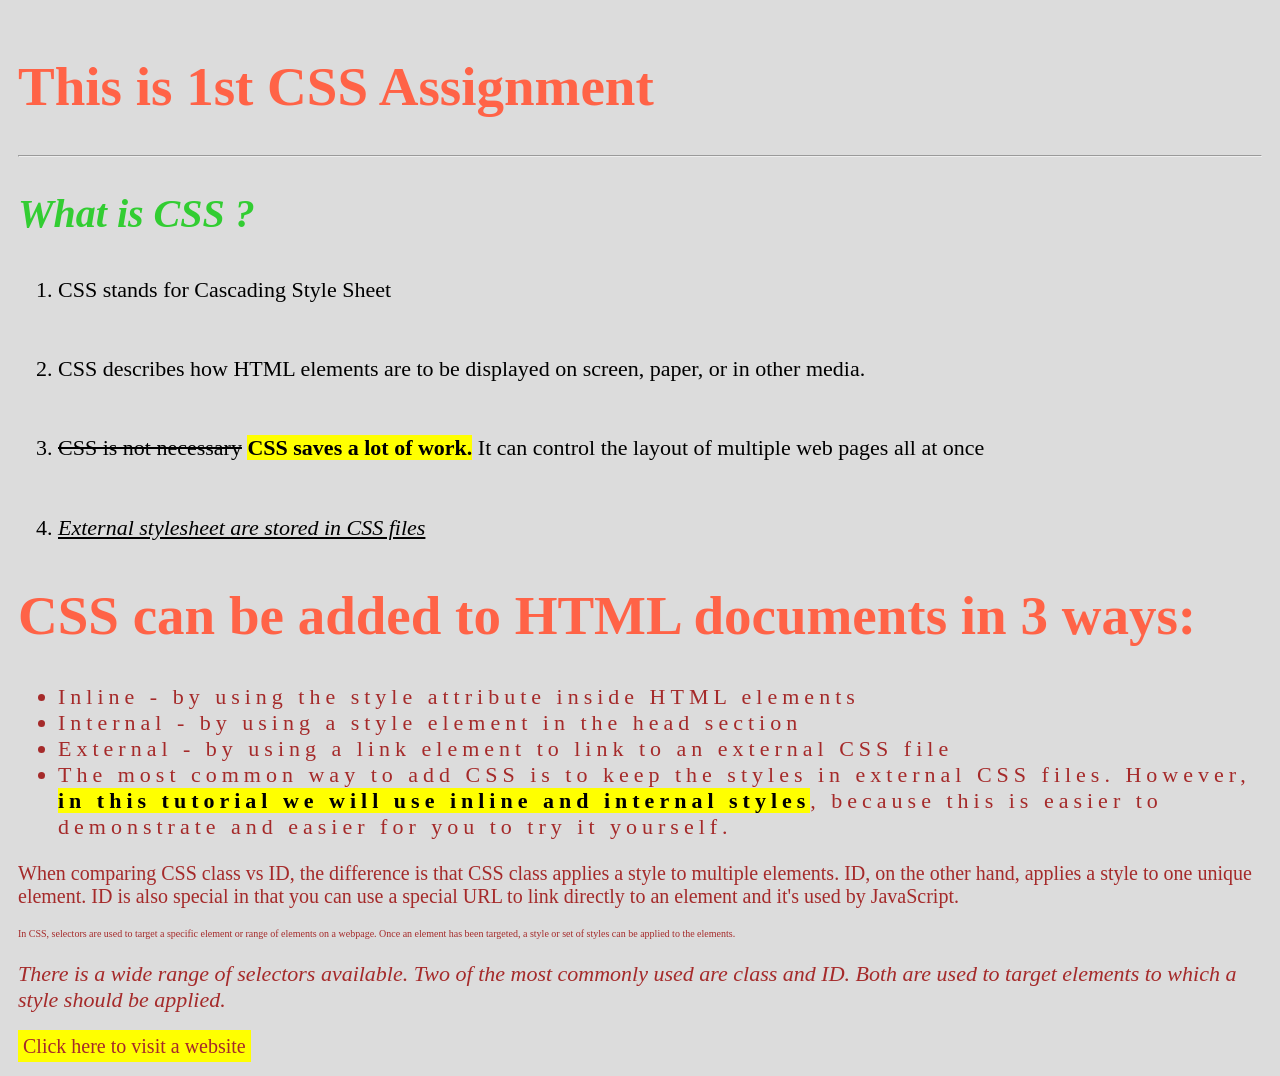
<file: assignment-1/index.html>
<!DOCTYPE html>
<html lang="en">
<head>
    <meta charset="UTF-8">
    <title>CSS Assignment</title>
    <link rel="stylesheet" href="style.css">
</head>
<body>

    <h1>This is 1st CSS Assignment</h1>
    <hr>

    <h2>What is CSS ?</h2>

    <ol>
        <li>CSS stands for Cascading Style Sheet</li>
        <br>

        <li>CSS describes how HTML elements are to be displayed on screen, paper, or in other media.</li>
        <br>

        <li>
            <span class="strike">CSS is not necessary</span>
            <mark>CSS saves a lot of work.</mark>
            It can control the layout of multiple web pages all at once
        </li>
        <br>

        <li>
            <u><i>External stylesheet are stored in CSS files</i></u>
        </li>
    </ol>

    <h1>CSS can be added to HTML documents in 3 ways:</h1>

    <ul>
        <li>Inline - by using the style attribute inside HTML elements</li>
        <li>Internal - by using a style element in the head section</li>
        <li>External - by using a link element to link to an external CSS file</li>
        <li>
            The most common way to add CSS is to keep the styles in external CSS files.
            However,
            <mark>in this tutorial we will use inline and internal styles</mark>,
            because this is easier to demonstrate and easier for you to try it yourself.
        </li>
    </ul>

    <p class="red-text">
        When comparing CSS class vs ID, the difference is that CSS class applies a style to multiple
        elements. ID, on the other hand, applies a style to one unique element.
        ID is also special in that you can use a special URL to link directly to an element and
        it's used by JavaScript.
    </p>

    <p class="small-text">
        In CSS, selectors are used to target a specific element or range of elements on a webpage.
        Once an element has been targeted, a style or set of styles can be applied to the elements.
    </p>

    <p class="italic-text">
        There is a wide range of selectors available.
        Two of the most commonly used are class and ID.
        Both are used to target elements to which a style should be applied.
    </p>

    <a href="#" class="btn">Click here to visit a website</a>

</body>
</html>
</file>
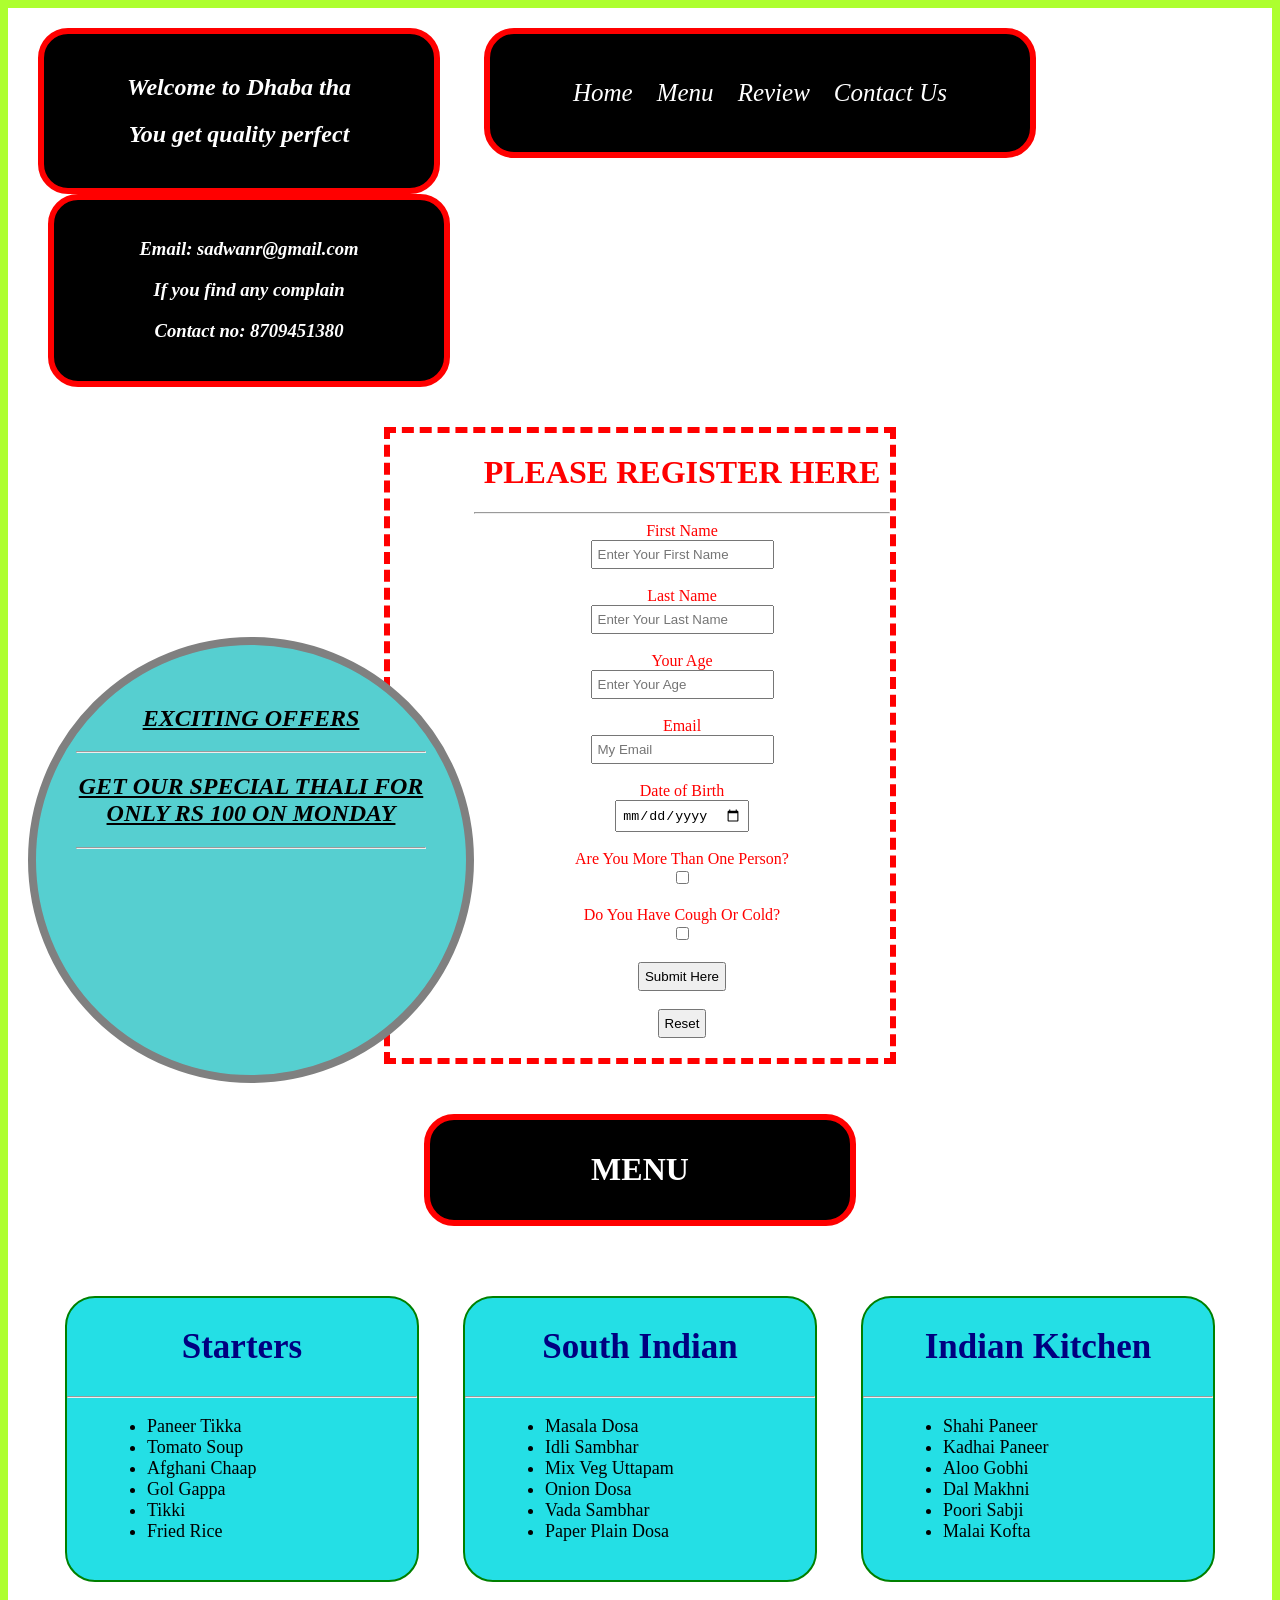
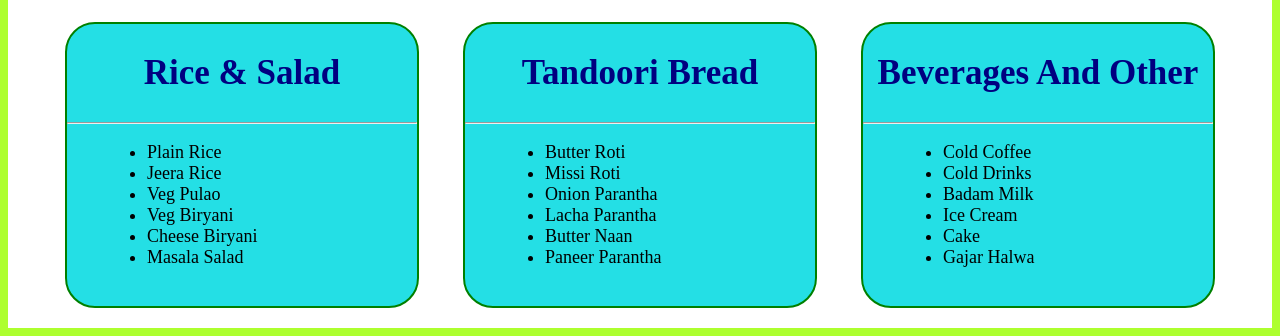
<file: assignment-2/index.html>
<!DOCTYPE html>
<html>
<head>
    <title>Dhaba Registration</title>
    <link rel="stylesheet" href="style.css">
</head>
<body>

    
    <div class="top-section">

        <div class="box left-box">
            <h2>Welcome to Dhaba tha</h2>
            <h2>You get quality perfect</h2>
        </div>

        <div class="box center-box">
            <a href="#">Home</a>
            <a href="#">Menu</a>
            <a href="#">Review</a>
            <a href="#">Contact Us</a>
        </div>

        <div class="box right-box">
            <h3>Email: sadwanr@gmail.com</h3>
            <h3>If you find any complain</h3>
            <h3>Contact no: 8709451380</h3>
        </div>

    </div>

    
    <div class="offer">
        <h2><u>EXCITING OFFERS</u></h2>
        <hr>
        <h2><u>GET OUR SPECIAL THALI FOR ONLY RS 100 ON MONDAY</u></h2>
        <hr>
    </div>

    <!-- Registration Form -->
    <div class="form-box">

        <h1>PLEASE REGISTER HERE</h1>
        <hr>

        <form>

            <label>First Name</label><br>
            <input type="text" placeholder="Enter Your First Name"><br><br>

            <label>Last Name</label><br>
            <input type="text" placeholder="Enter Your Last Name"><br><br>

            <label>Your Age</label><br>
            <input type="number" placeholder="Enter Your Age"><br><br>

            <label>Email</label><br>
            <input type="email" placeholder="My Email"><br><br>

            <label>Date of Birth</label><br>
            <input type="date"><br><br>

            <label>Are You More Than One Person?</label><br>
            <input type="checkbox"><br><br>

            <label>Do You Have Cough Or Cold?</label><br>
            <input type="checkbox"><br><br>

            <input type="submit" value="Submit Here">
            <br><br>

            <input type="reset" value="Reset">

        </form>

    </div>

    <!-- Menu Heading -->
    <div class="menu-title">
        <h1>MENU</h1>
    </div>

    <!-- Menu Cards -->
    <div class="menu-container">

        <div class="card">
            <h2>Starters</h2>
            <hr>
            <ul>
                <li>Paneer Tikka</li>
                <li>Tomato Soup</li>
                <li>Afghani Chaap</li>
                <li>Gol Gappa</li>
                <li>Tikki</li>
                <li>Fried Rice</li>
            </ul>
        </div>

        <div class="card">
            <h2>South Indian</h2>
            <hr>
            <ul>
                <li>Masala Dosa</li>
                <li>Idli Sambhar</li>
                <li>Mix Veg Uttapam</li>
                <li>Onion Dosa</li>
                <li>Vada Sambhar</li>
                <li>Paper Plain Dosa</li>
            </ul>
        </div>

        <div class="card">
            <h2>Indian Kitchen</h2>
            <hr>
            <ul>
                <li>Shahi Paneer</li>
                <li>Kadhai Paneer</li>
                <li>Aloo Gobhi</li>
                <li>Dal Makhni</li>
                <li>Poori Sabji</li>
                <li>Malai Kofta</li>
            </ul>
        </div>

        <div class="card">
            <h2>Rice & Salad</h2>
            <hr>
            <ul>
                <li>Plain Rice</li>
                <li>Jeera Rice</li>
                <li>Veg Pulao</li>
                <li>Veg Biryani</li>
                <li>Cheese Biryani</li>
                <li>Masala Salad</li>
            </ul>
        </div>

        <div class="card">
            <h2>Tandoori Bread</h2>
            <hr>
            <ul>
                <li>Butter Roti</li>
                <li>Missi Roti</li>
                <li>Onion Parantha</li>
                <li>Lacha Parantha</li>
                <li>Butter Naan</li>
                <li>Paneer Parantha</li>
            </ul>
        </div>

        <div class="card">
            <h2>Beverages And Other</h2>
            <hr>
            <ul>
                <li>Cold Coffee</li>
                <li>Cold Drinks</li>
                <li>Badam Milk</li>
                <li>Ice Cream</li>
                <li>Cake</li>
                <li>Gajar Halwa</li>
            </ul>
        </div>

    </div>

</body>
</html>
</file>
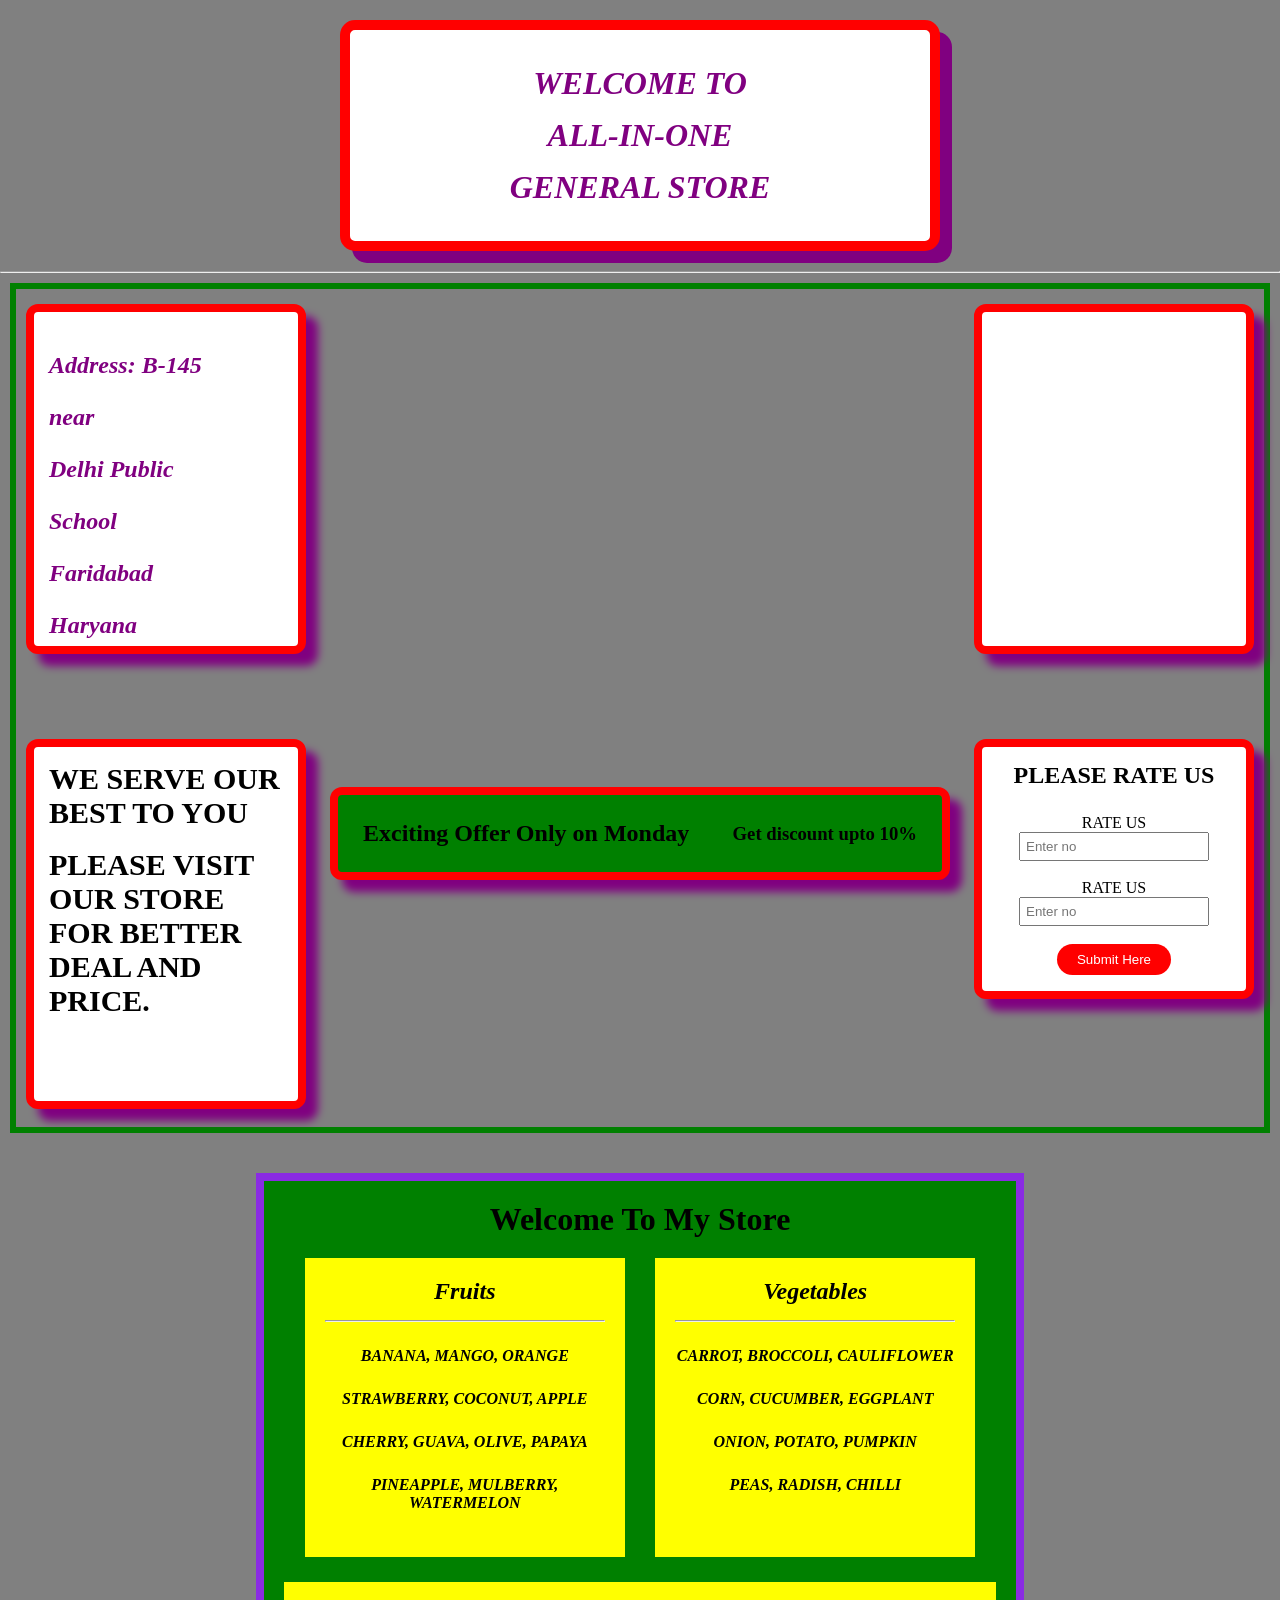
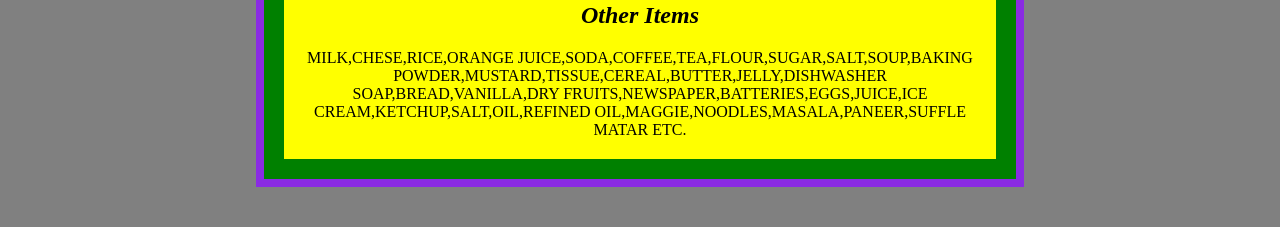
<file: assignment-3/index.html>
<!DOCTYPE html>
<html>
<head>
    <title>All In One General Store</title>
    <link rel="stylesheet" href="style.css">
</head>
<body>

    <!-- Header -->
    <div class="header">
        <h1>WELCOME TO</h1>
        <h1>ALL-IN-ONE</h1>
        <h1>GENERAL STORE</h1>
    </div>

    <hr>

    <!-- Main Section -->
    <div class="main-box">

        <div class="left-box address">
            <h2>Address: B-145</h2>
            <h2>near</h2>
            <h2>Delhi Public</h2>
            <h2>School</h2>
            <h2>Faridabad</h2>
            <h2>Haryana</h2>
        </div>

        <div class="right-box image-box"></div>

        <div class="left-box text-box">
            <h1>WE SERVE OUR BEST TO YOU</h1>
            <br>
            <h1>PLEASE VISIT OUR STORE FOR BETTER DEAL AND PRICE.</h1>
        </div>

        <div class="right-box rate-box">
            <h2>PLEASE RATE US</h2>

            <label>RATE US</label><br>
            <input type="text" placeholder="Enter no"><br><br>

            <label>RATE US</label><br>
            <input type="text" placeholder="Enter no"><br><br>

            <button>Submit Here</button>
        </div>

        <!-- Offer Box -->
        <div class="offer">
            <div>
                <h2>Exciting Offer Only on Monday</h2>
            </div>

            <div>
                <h3>Get discount upto 10%</h3>
            </div>
        </div>

    </div>

    <!-- Store Section -->
    <div class="store">

        <h1>Welcome To My Store</h1>

        <div class="row">

            <div class="card">
                <h2>Fruits</h2>
                <hr>

                <p>BANANA, MANGO, ORANGE</p>
                <p>STRAWBERRY, COCONUT, APPLE</p>
                <p>CHERRY, GUAVA, OLIVE, PAPAYA</p>
                <p>PINEAPPLE, MULBERRY, WATERMELON</p>
            </div>

            <div class="card">
                <h2>Vegetables</h2>
                <hr>

                <p>CARROT, BROCCOLI, CAULIFLOWER</p>
                <p>CORN, CUCUMBER, EGGPLANT</p>
                <p>ONION, POTATO, PUMPKIN</p>
                <p>PEAS, RADISH, CHILLI</p>
            </div>

        </div>

        <div class="other-items">
            <h2>Other Items</h2>

            <p>
                MILK,CHESE,RICE,ORANGE JUICE,SODA,COFFEE,TEA,FLOUR,SUGAR,SALT,SOUP,BAKING
POWDER,MUSTARD,TISSUE,CEREAL,BUTTER,JELLY,DISHWASHER SOAP,BREAD,VANILLA,DRY
FRUITS,NEWSPAPER,BATTERIES,EGGS,JUICE,ICE CREAM,KETCHUP,SALT,OIL,REFINED
OIL,MAGGIE,NOODLES,MASALA,PANEER,SUFFLE MATAR ETC.

            </p>
        </div>

    </div>

</body>
</html>
</file>
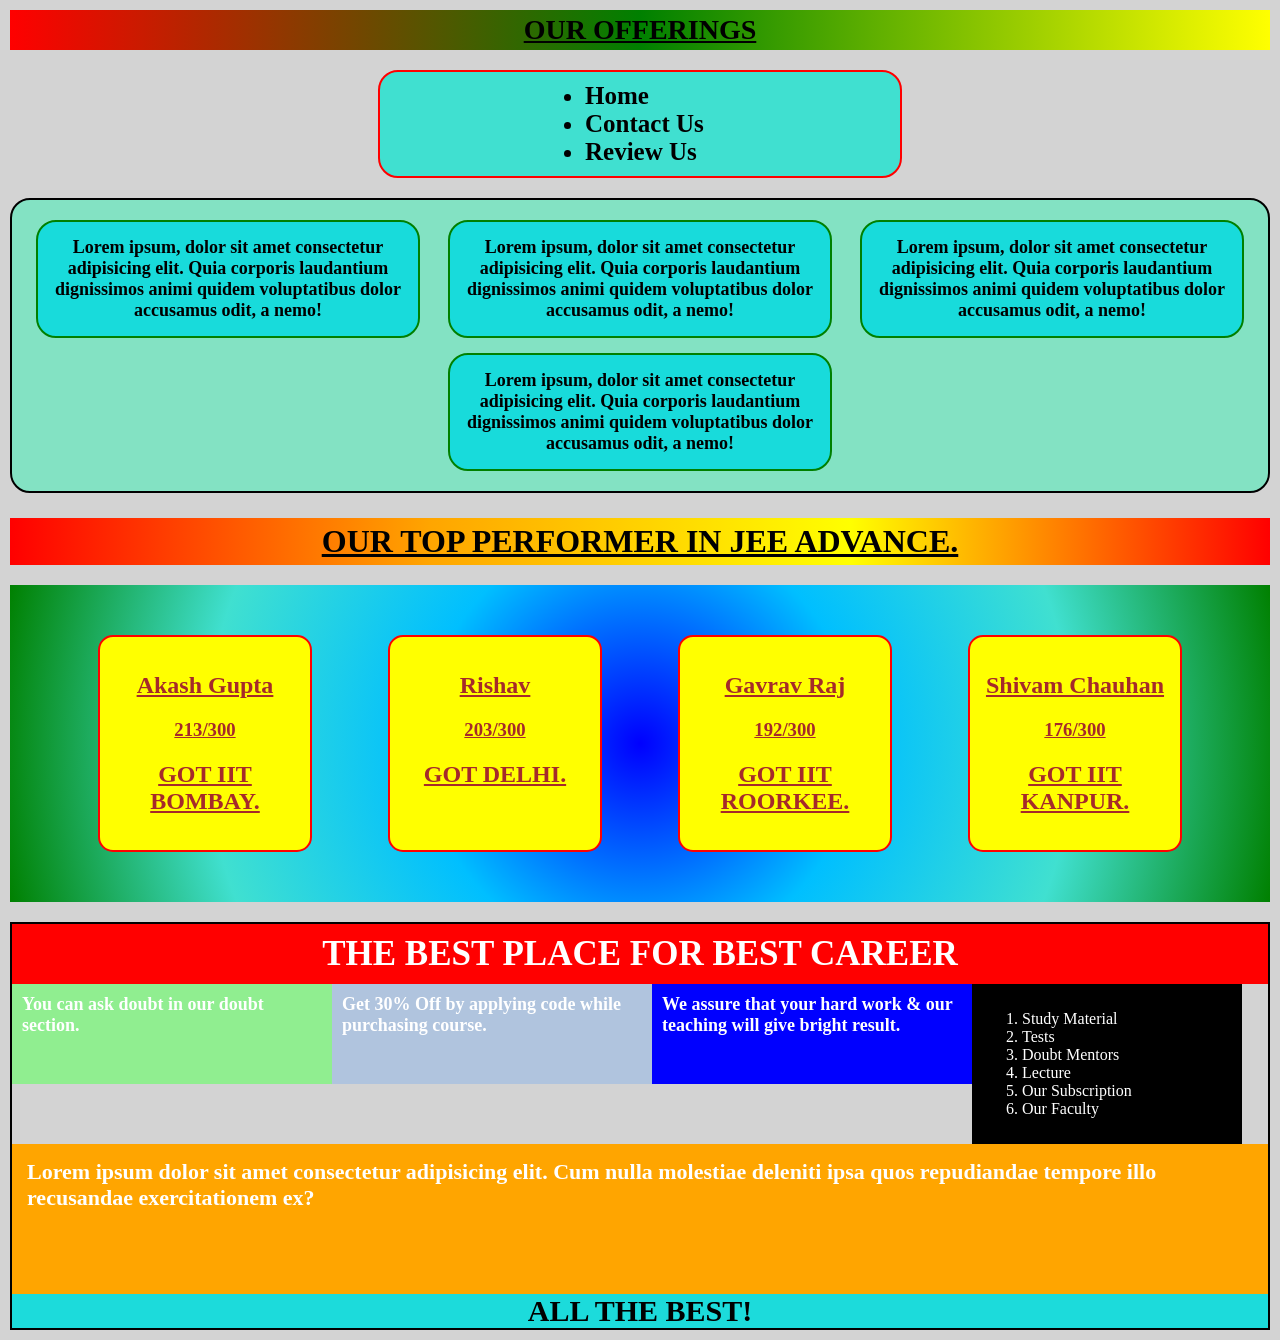
<file: assignment-4/index.html>
<!DOCTYPE html>
<html>
<head>
    <title>Coaching Institute Page</title>
    <link rel="stylesheet" href="style.css">
</head>
<body>

    
    <div class="heading1">
        <h1>OUR OFFERINGS</h1>
    </div>

    
    <div class="menu">
        <ul>
            <li>Home</li>
            <li>Contact Us</li>
            <li>Review Us</li>
        </ul>
    </div>

    
    <div class="offer-container">

        <div class="offer-box">
            Lorem ipsum, dolor sit amet consectetur adipisicing elit. Quia corporis laudantium dignissimos animi quidem voluptatibus dolor accusamus odit, a nemo!
        </div>

        <div class="offer-box">
            Lorem ipsum, dolor sit amet consectetur adipisicing elit. Quia corporis laudantium dignissimos animi quidem voluptatibus dolor accusamus odit, a nemo!
        </div>

        <div class="offer-box">
            Lorem ipsum, dolor sit amet consectetur adipisicing elit. Quia corporis laudantium dignissimos animi quidem voluptatibus dolor accusamus odit, a nemo!
        </div>

        <div class="offer-box center-box">
            Lorem ipsum, dolor sit amet consectetur adipisicing elit. Quia corporis laudantium dignissimos animi quidem voluptatibus dolor accusamus odit, a nemo!
        </div>

    </div>

    
    <div class="heading2">
        <h1>OUR TOP PERFORMER IN JEE ADVANCE.</h1>
    </div>

    
    <div class="student-section">

        <div class="student-card">
            <h2>Akash Gupta</h2>
            <h3>213/300</h3>
            <h2>GOT IIT BOMBAY.</h2>
        </div>

        <div class="student-card">
            <h2>Rishav</h2>
            <h3>203/300</h3>
            <h2>GOT DELHI.</h2>
        </div>

        <div class="student-card">
            <h2>Gavrav Raj</h2>
            <h3>192/300</h3>
            <h2>GOT IIT ROORKEE.</h2>
        </div>

        <div class="student-card">
            <h2>Shivam Chauhan</h2>
            <h3>176/300</h3>
            <h2>GOT IIT KANPUR.</h2>
        </div>

    </div>

    
    <div class="career-container">

        <div class="career-heading">
            THE BEST PLACE FOR BEST CAREER
        </div>

        <div class="top-row">

            <div class="small-box box1">
                You can ask doubt in our doubt section.
            </div>

            <div class="small-box box2">
                Get 30% Off by applying code while purchasing course.
            </div>

            <div class="small-box box3">
                We assure that your hard work & our teaching will give bright result.
            </div>

            <div class="list-box">
                <ol>
                    <li>Study Material</li>
                    <li>Tests</li>
                    <li>Doubt Mentors</li>
                    <li>Lecture</li>
                    <li>Our Subscription</li>
                    <li>Our Faculty</li>
                </ol>
            </div>

        </div>

        <div class="bottom-text">
            Lorem ipsum dolor sit amet consectetur adipisicing elit. Cum nulla molestiae deleniti ipsa quos repudiandae tempore illo recusandae exercitationem ex?
        </div>

        <div class="footer">
            ALL THE BEST!
        </div>

    </div>

</body>
</html>
</file>
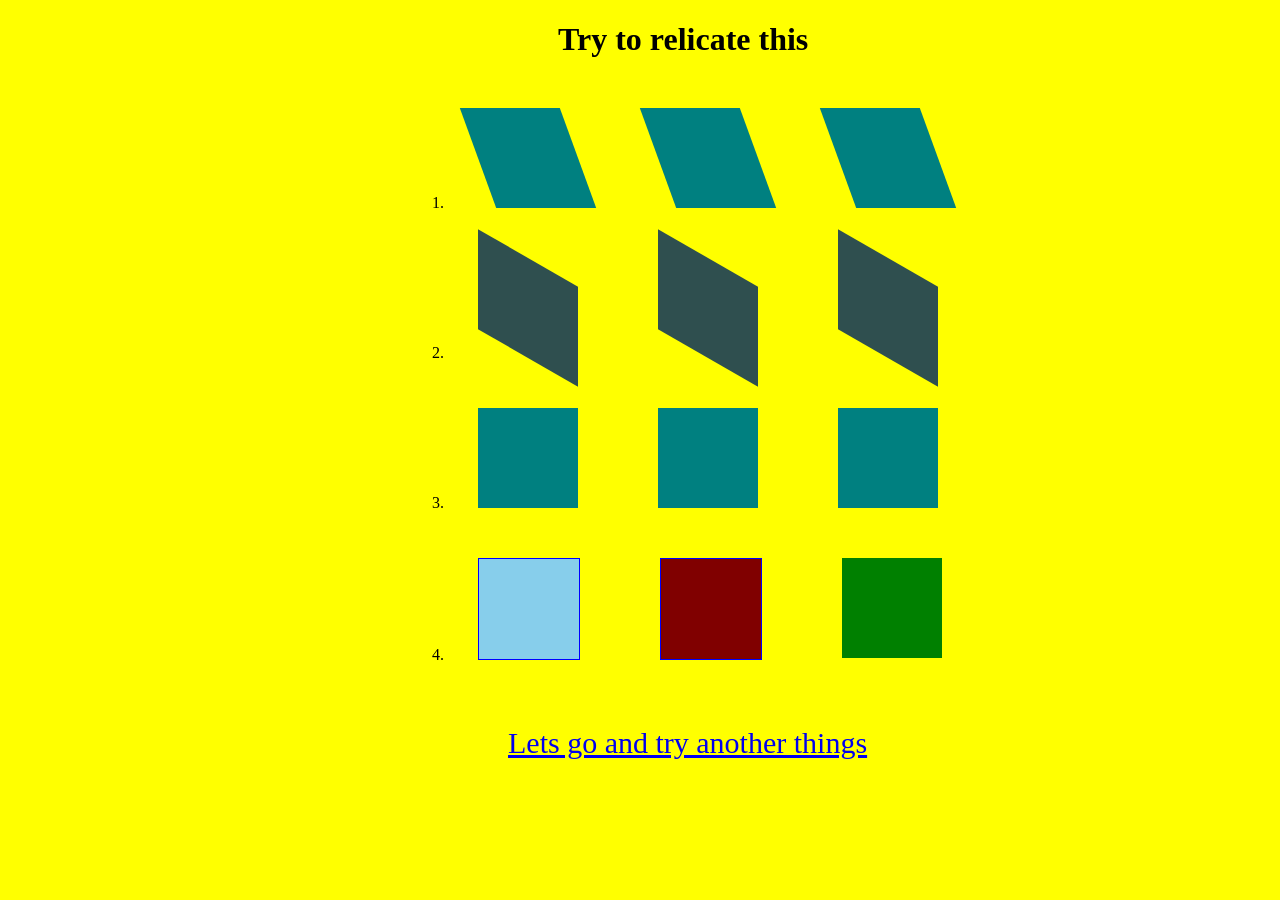
<file: assignment-5/index.html>
<!DOCTYPE html>
<html lang="en">
<head>
    <meta charset="UTF-8">
    <meta name="viewport" content="width=device-width, initial-scale=1.0">
    <title>Assingment5</title>
    <link rel="stylesheet" href="./style.css">
</head>
<body>
    <h1>Try to relicate this</h1>
    <ol>
        <li>
            <div class="li-1" id="A1">
                <div class="a1" id="b1"></div>
                <div class="a1" id="b1"></div>
                <div class="a1" id="b1"></div>
            </div>
        </li>
        <li>
            <div class="li-1" id="A2">
                <div class="a1" id="b2"></div>
                <div class="a1" id="b2"></div>
                <div class="a1" id="b2"></div>
            </div>
        </li>
        <li>
            <div class="li-1" id="A3">
                <div class="a1" id="b3"></div>
                <div class="a1" id="b3"></div>
                <div class="a1" id="b3"></div>
            </div>
        </li>
        <li>
            <div class="li-1">
                <div class="a1" id="b10"></div>
                <div class="a1" id="b11"></div>
                <div class="a1" id="b12"></div>
            </div>
        </li>       
        </ol>
        <a href="./index2.html" target="_blank">Lets go and try another things</a>
</body>
</html>
</file>
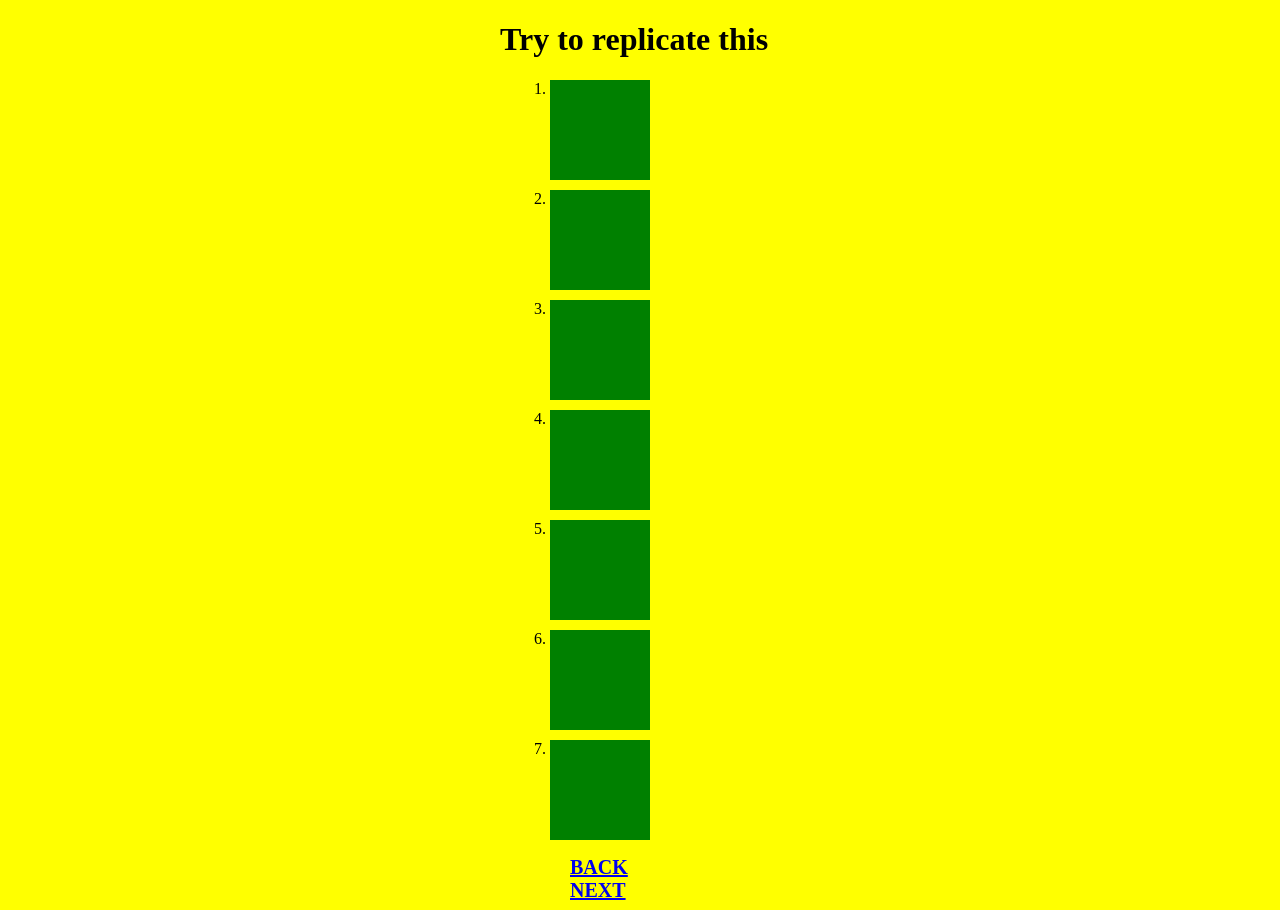
<file: assignment-5/index2.html>
<!DOCTYPE html>
<html lang="en">
<head>
    <meta charset="UTF-8">
    <meta name="viewport" content="width=device-width, initial-scale=1.0">
    <title>Document</title>
    <link rel="stylesheet" href="./style2.css">
</head>
<body>
    <div class="main">
        <h1>Try to replicate this</h1>
        <ol>
            <li class="box" id="box1"></li>
            <li class="box" id="box2"></li>
            <li class="box" id="box3"></li>
            <li class="box" id="box4"></li>
            <li class="box" id="box5"></li>
            <li class="box" id="box6"></li>
            <li class="box" id="box7"></li>
        </ol>
        <a href="./index.html">BACK</a><br>
        <a href="./index3.html">NEXT</a>
    </div>
</body>
</html>
</file>
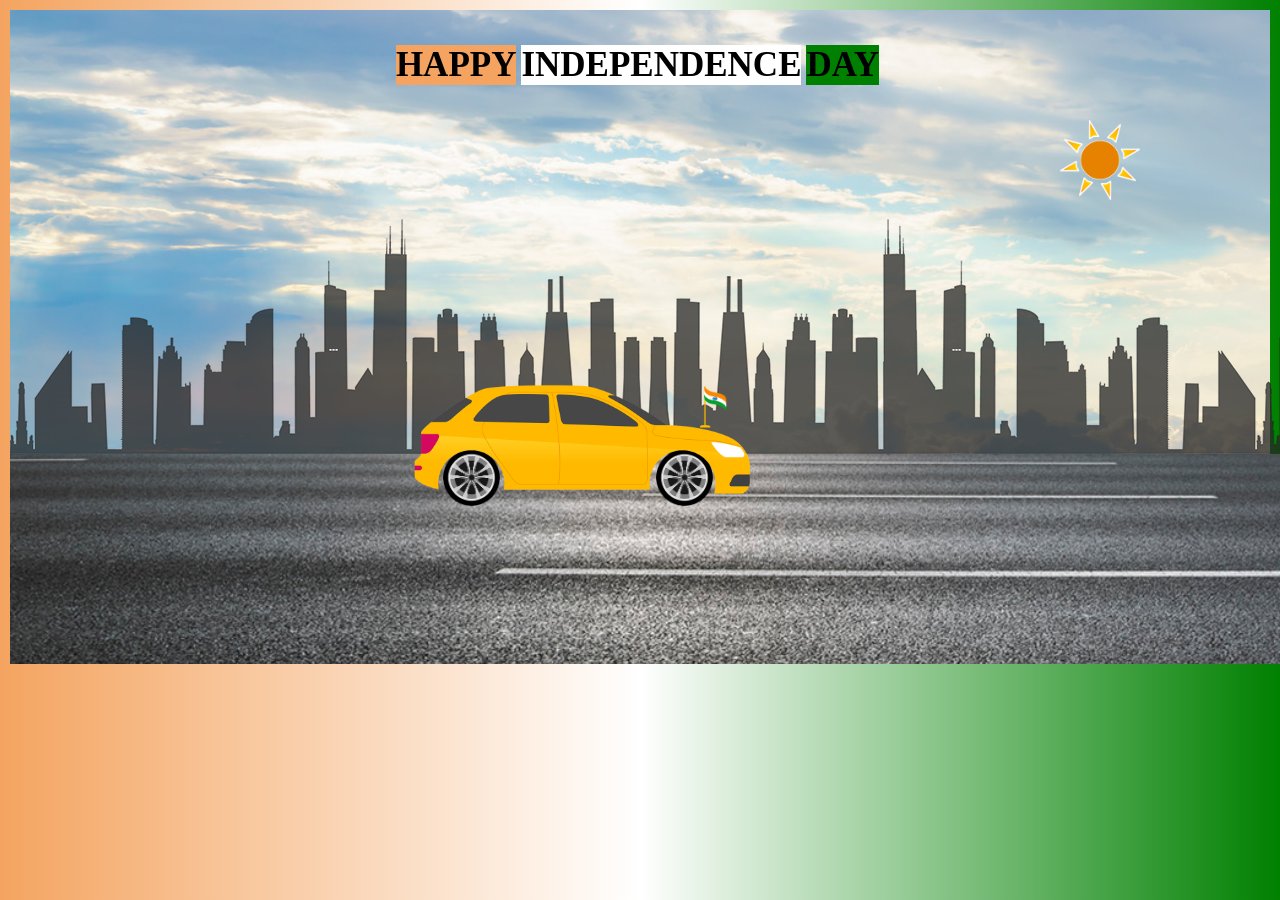
<file: assignment-5/index3.html>
<!DOCTYPE html>
<html lang="en">
<head>
    <meta charset="UTF-8">
    <meta name="viewport" content="width=device-width, initial-scale=1.0">
    <title>Document</title>
    <link rel="stylesheet" href="./style3.css">
</head>
<body>
    <div class="body">
        <div class="p">
            <p id="p1">HAPPY</p>
            <P id="p2">INDEPENDENCE</P>
            <P id="p3">DAY</P>
        </div>
        <div class="main">
            <img src="images/sun.png" class="sun">
            <div class="city">
            </div>
            <img src="images/flag.png" class="flag">
            <div class="cars">
                <div>
                    <img src="images/wheel.png" class="wheel-1">
                    <img src="images/wheel.png" class="wheel-2">
                </div>
                <img src="images/car.png" class="car">
            </div>
            <div class="main2"> 
            </div>
        </div>
    </div>
</body>
</html>
</file>
<file: assignment-1/style.css>
body{
    background-color: #dcdcdc;
    padding: 10px;
}

h1{
    color: tomato;
    font-size: 55px;
}

h2{
    color: limegreen;
    font-style: italic;
    font-size: 40px;
}

ol{
    font-size: 22px;
    line-height: 1.8;
}

ul{
    color: brown;
    font-size: 22px;
    letter-spacing: 5px;
}

.strike{
    text-decoration: line-through;
}

mark{
    background-color: yellow;
    font-weight: bold;
}

.red-text{
    color: brown;
    font-size: 20px;
}

.small-text{
    color: brown;
    font-size: 10px;
}

.italic-text{
    color: brown;
    font-size: 22px;
    font-style: italic;
}

.btn{
    background-color: yellow;
    color: brown;
    text-decoration: none;
    padding: 5px;
    font-size: 20px;
}
</file>
<file: assignment-2/style.css>
body{
    margin:0;
    padding:0;
    background-image:url("https://images.unsplash.com/photo-1517248135467-4c7edcad34c4");
    background-size:cover;
    background-attachment:fixed;
    border:8px solid greenyellow;
}


.top-section{
    margin-top:20px;
}

.box{
    background-color:black;
    color:white;
    border:6px solid red;
    border-radius:30px;
    text-align:center;
    font-style:italic;
}

.left-box{
    width:350px;
    padding:20px;
    margin-left:30px;
    display:inline-block;
}

.center-box{
    width:500px;
    padding:45px 20px;
    display:inline-block;
    margin-left:40px;
    vertical-align:top;
}

.center-box a{
    color:white;
    text-decoration:none;
    font-size:25px;
    margin:10px;
}

.right-box{
    width:350px;
    padding:20px;
    display:inline-block;
    margin-left:40px;
    vertical-align:top;
}



.offer{
    width:350px;
    height:350px;
    background-color:#56cfd0;
    border-radius:50%;
    border:8px solid gray;
    text-align:center;
    padding:40px;
    margin-left:20px;
    margin-top:250px;
    float:left;
}

.offer h2{
    font-style:italic;
}



.form-box{
    width:500px;
    margin:40px auto;
    border:6px dashed red;
    text-align:center;
    color:red;
    background-color:rgba(255,255,255,0.1);
    padding-bottom:20px;
}

.form-box input{
    padding:5px;
}



.menu-title{
    width:400px;
    background:black;
    color:white;
    border:6px solid red;
    border-radius:30px;
    text-align:center;
    margin:50px auto;
    padding:10px;
    clear:both;
}



.menu-container{
    text-align:center;
}

.card{
    width:350px;
    background:#24dfe5;
    border:2px solid green;
    border-radius:30px;
    display:inline-block;
    margin:20px;
    vertical-align:top;
}

.card h2{
    color:navy;
    font-size:35px;
}

.card ul{
    text-align:left;
    font-size:18px;
    padding-left:80px;
    padding-bottom:20px;
}
</file>
<file: assignment-3/style.css>
*{
    margin:0;
    padding:0;
    box-sizing:border-box;
}

body{
    background:gray;
    font-family:Georgia, serif;
}

/* Header */

.header{
    width:600px;
    margin:20px auto;
    background:white;
    border:10px solid red;
    border-radius:15px;
    text-align:center;
    color:purple;
    font-style:italic;
    padding:20px;
    box-shadow:12px 12px 0 purple;
}

.header h1{
    margin:15px 0;
}

/* Main Section */

.main-box{
    border:6px solid green;
    min-height:850px;
    position:relative;
    margin:10px;
}

.left-box,
.right-box{
    width:280px;
    background:white;
    border:8px solid red;
    border-radius:12px;
    box-shadow:12px 12px 8px purple;
    padding:15px;
}

.address{
    position:absolute;
    top:15px;
    left:10px;
    height:350px;
    color:purple;
    font-style:italic;
}
.text-box h1{
    font-size: 30px;
}

.address h2{
    margin:25px 0;
}

.image-box{
    position:absolute;
    top:15px;
    right:10px;
    height:350px;
}

.text-box{
    position:absolute;
    left:10px;
    top:450px;
    height: 370px;
}

.rate-box{
    position:absolute;
    right:10px;
    top:450px;
    height:260px;
    text-align:center;
}

.rate-box h2{
    margin-bottom:25px;
}

.rate-box input{
    width:190px;
    padding:5px;
}

.rate-box button{
    background:red;
    color:white;
    border:none;
    padding:8px 20px;
    border-radius:20px;
    cursor:pointer;
}

/* Offer */

.offer{
    width:620px;
    background:green;
    border:8px solid red;
    border-radius:12px;
    box-shadow:12px 12px 8px purple;
    padding:25px;
    position:fixed;
    bottom:20px;
    left:50%;
    transform:translateX(-50%);
    display:flex;
    justify-content:space-between;
    align-items:center;
}

/* Store */

.store{
    width:60%;
    margin:40px auto;
    background:green;
    border:8px solid blueviolet;
    padding:20px;
    text-align:center;
}

.store h1{
    margin-bottom:20px;
}

.row{
    display:flex;
    gap:30px;
    justify-content:center;
}

.card{
    width:45%;
    background:yellow;
    padding:20px;
}

.card h2{
    margin-bottom:15px;
    font-style:italic;
}

.card p{
    margin:25px 0;
    font-weight:bold;
    font-style:italic;
}

.other-items{
    margin-top:25px;
    background:yellow;
    padding:20px;
}

.other-items h2{
    margin-bottom:20px;
    font-style:italic;
}
</file>
<file: assignment-4/style.css>
body{
    background-color: lightgray;
    margin: 10px;
    font-family: "Times New Roman", serif;
}

/* Heading 1 */

.heading1{
    background: linear-gradient(to right, red, green, yellow);
    text-align: center;
    text-decoration: underline;
    height: 40px;
    line-height: 40px;
}

.heading1 h1{
    margin: 0;
    font-size: 28px;
}

/* Menu */

.menu{
    width: 500px;
    margin: 20px auto;
    background-color: turquoise;
    border: 2px solid red;
    border-radius: 20px;
    padding: 10px;
}

.menu ul{
    width: 150px;
    margin: auto;
    font-size: 25px;
    font-weight: bold;
}

/* Offerings */

.offer-container{
    background-color: rgb(131, 226, 195);
    border: 2px solid black;
    border-radius: 20px;
    padding: 10px;
    display: flex;
    flex-wrap: wrap;
    justify-content: space-around;
}

.offer-box{
    width: 350px;
    background-color: rgb(24, 219, 219);
    border: 2px solid green;
    border-radius: 20px;
    text-align: center;
    font-size: 18px;
    font-weight: bold;
    padding: 15px;
    margin: 10px;
}

.center-box{
    margin-top: 5px;
}

/* Heading 2 */

.heading2{
    margin-top: 25px;
    background: linear-gradient(to right, red, orange, yellow, red);
    text-align: center;
    text-decoration: underline;
}

.heading2 h1{
    margin: 0;
    padding: 5px;
}

/* Students */

.student-section{
    margin-top: 20px;
    padding: 50px;
    display: flex;
    justify-content: space-around;

    background: radial-gradient(circle,
            blue,
            deepskyblue,
            turquoise,
            green);
}

.student-card{
    width: 180px;
    background-color: yellow;
    border: 2px solid red;
    border-radius: 15px;
    text-align: center;
    color: brown;
    padding: 15px;
    font-weight: bold;
    text-decoration: underline;
}

/* Career Section */

.career-container{
    margin-top: 20px;
    border: 2px solid black;
}

.career-heading{
    background-color: red;
    color: white;
    text-align: center;
    font-size: 35px;
    font-weight: bold;
    padding: 10px;
}

.top-row{
    display: flex;
}

.small-box{
    width: 300px;
    height: 80px;
    color: white;
    font-size: 18px;
    font-weight: bold;
    padding: 10px;
}

.box1{
    background-color: lightgreen;
}

.box2{
    background-color: lightsteelblue;
}

.box3{
    background-color: blue;
}

.list-box{
    background-color: black;
    color: white;
    width: 250px;
    padding: 10px;
}

.bottom-text{
    background-color: orange;
    color: white;
    font-size: 22px;
    font-weight: bold;
    height: 120px;
    padding: 15px;
}

.footer{
    background-color: rgb(28, 219, 219);
    text-align: center;
    font-size: 30px;
    font-weight: bold;
}
</file>
<file: assignment-5/style.css>
body{
    padding-left: 400px;
    background-color: yellow;
    color: black;
}
h1{
    margin-left: 150px;
    margin-bottom: 50px;
}
.a1{
    height: 100px;
    width: 100px;
    background-color: grey;
    margin-right: 50px;
    margin-left: 30px;
    margin-bottom: 50px;
}
.li-1{
    display: flex;
    flex-direction: row;
}
#A1 div{
    background-color: teal;
}
#b1{
    transform: skewX(20deg);
    animation-name: transform1;
    animation-duration: 4s;
    animation-iteration-count: infinite;
}
@keyframes transform1{
    0%{
        transform: skewX(20deg);
    }
    50%{
        transform: skewX(-20deg);
    }
    100%{
        transform: skewX(20deg);
    }
}

#A2 div{
    background-color:darkslategray;
}
#b2{
    transform: skewY(30deg);
    animation-name: transform;
    animation-duration: 4s;
    animation-iteration-count: infinite;
}
@keyframes transform{
    0%{
        transform: skewY(30deg);
    }
    50%{
        transform: skewY(-30deg);
    }
    100%{
        transform: skewY(30deg);
    }
}

#A3 div{
    background-color:teal;
}
#b3{
    transform: rotate(90deg);
    animation-name: rotate;
    animation-duration: 2s;
    animation-iteration-count: infinite;
}

@keyframes rotate{
    0%{
        transform: rotate(0deg);
    }
    100%{
        transform: rotate(360deg);
    }
}

#b10{
    background-color: skyblue;
    animation-name: scale1;
    animation-duration: 4s;
    animation-iteration-count: infinite;
    border: 1px solid blue;
}
@keyframes scale1{
    0%{
        transform:scaleY(1.0);
    }
    50%{
        transform: scaleY(0.5);
    }
    100%{
        transform: scaleY(1.0);
    }
}

#b11{
    background-color: maroon;
    animation-name: scale2;
    animation-duration: 4s;
    animation-iteration-count: infinite;
    border: 1px solid blue;
}
@keyframes scale2{
    0%{
        transform:scaleX(1.0);
    }
    50%{
        transform: scaleX(0.5);
    }
    100%{
        transform: scaleX(1.0);
    }
}

#b12{
    background-color: green;
    animation-name: rot;
    animation-duration: 4s;
    animation-iteration-count: infinite;
}
@keyframes rot{
    0%{
        transform: rotate(0deg);
    }
    50%{
        transform: rotate(90deg);
    }
    100%{
        transform: rotate(0deg);
    }
}
a{
    font-size: 30px;
    margin-left: 100px;
}
</file>
<file: assignment-5/style2.css>
body{
    background-color: yellow;
    color: black;
    justify-content: center;
    margin-left: 500px;
}
.box{
    height: 100px;
    width: 100px;
    background-color: green;
    margin: 10px;
    transition-duration: 3s;
}
#box1:hover{
    transition: linear;
    width: 250px;
    transition: 3s;
}
#box2:hover{
    width: 250px;
    height: 250px;
    transition: width 2s, height 4s;
}
#box3:hover{
    transition: linear;
    width: 250px;
    transition: 3s;
}

a{
    font-size: 20px;
    font-weight: bold;
    margin-bottom: 10px;
    margin-left: 70px;
}
</file>
<file: assignment-5/style3.css>
body{
    background:linear-gradient(to right, sandybrown,white, green);
    padding: 2px;
    height: 600px;
    width: auto;
}
.body{
    background-image: url("images/sky.jpg");
    width: 100%;
    height: 445px;
}
.p{
    display: flex;
    font-size: 35px;
    font-weight: bold;
    justify-content: center;
}
#p1{
    color: black;
    background-color: sandybrown;
    margin-right: 5px;
}
#p2{
    color: black;
    background-color: white;
    margin-right: 5px;
}
#p3{
    color: black;
    background-color: green;
    margin-right: 5px;
}
.main2{
    background-image: url("images/road.jpg");
    height: 210px;
    width: 500%;
    position: relative;
    background-repeat: repeat;
    background-size: cover;
    animation-name: road;
    animation-duration: 10s;
    animation-iteration-count: infinite;
    animation-timing-function: linear;
    margin-top: 90px;
}
@keyframes road{
    0%{
        right: 0%;
    }
    100%{
        right: 100%;
    }
}
.city{
    height: 265px;  
    background-image: url("images/city.png");
    margin-bottom: 20px;
    width: 100%; 
    position: absolute;
    /* background-repeat: no-repeat; */
} 
.car{
    height: 145px;
    width: 345px;
    margin-left: 400px;
    position: relative;
    margin-bottom: -50px;
    z-index: 1;
}   
.cars{
    position: relative;
    bottom: -110px;
}
.flag{
    height: 60px;
    width: 70px;
    position: relative;
    z-index: 1;
    margin-bottom: -238px;
    margin-left: 580px; 

}
.wheel-1{
    height: 57px;
    width: 57px;
    margin-left: 150px;
    animation-name: wheel;
    animation-duration: 2s;
    animation-iteration-count: infinite;
    animation-timing-function: linear;
    position: relative;
    left: 283px;
    top: 135px;
    z-index: 1;
}

@keyframes wheel{
    0%{
        transform: rotate(0deg);
    }
    100%{
        transform: rotate(360deg);
    }
}
.wheel-2{
    height: 57px;
    width: 57px;
    margin-left: 150px;
    animation-name: wheel;
    animation-duration: 2s;
    animation-iteration-count: infinite;
    animation-timing-function: linear;
    position: relative;
    left: 285px;
    top: 135px;
    z-index: 1;
}
.sun{
    height: 80px;
    width: 80px;
    position: relative;
    left: 1050px;
    animation-name: sun;
    animation-duration: 40s;
    animation-iteration-count: infinite;
    animation-timing-function: linear;
}
@keyframes sun{
    0%{
        right: 0%;
    }
    100%{
        left: -100%;
    }
}
</file>
